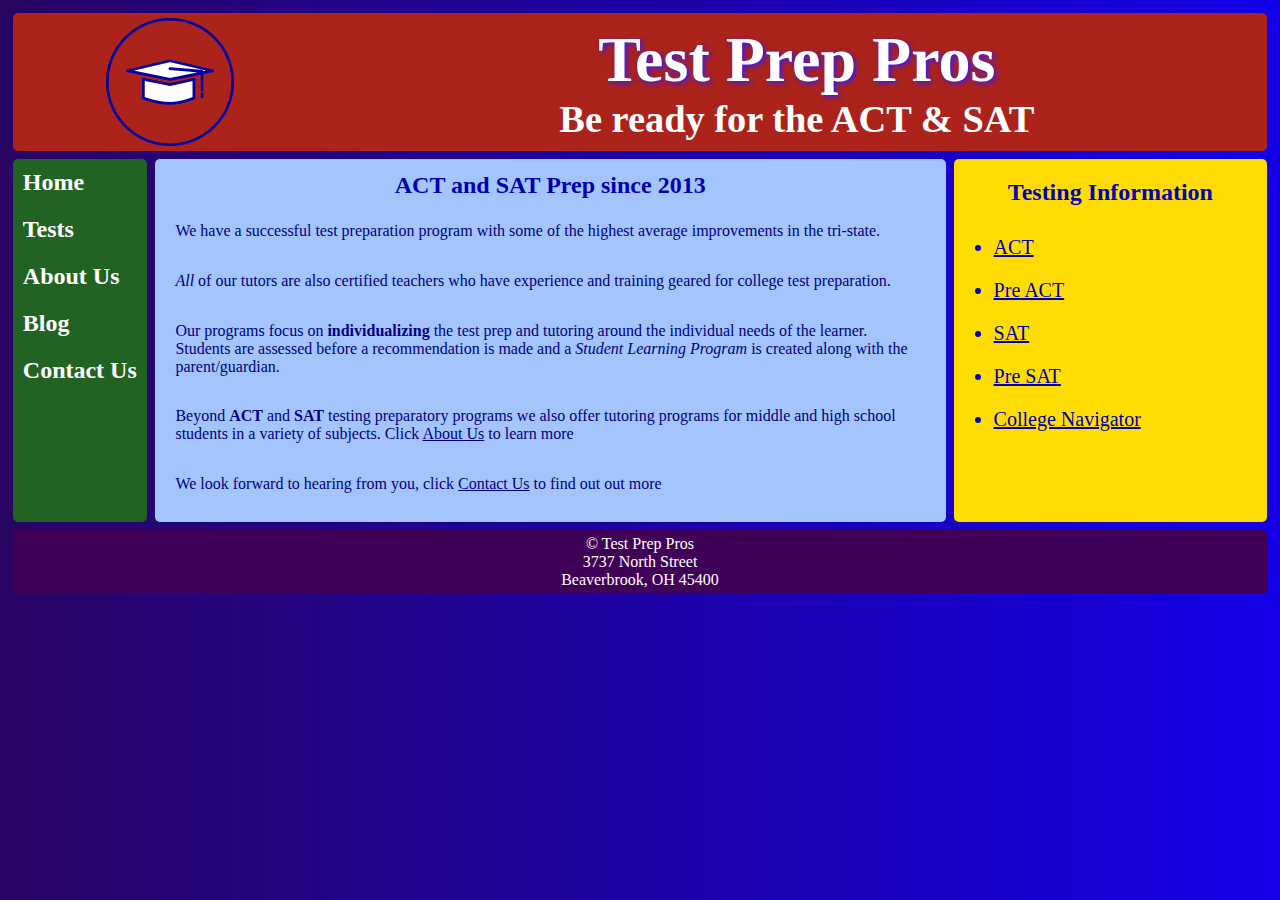
<file: Index.html>
<!DOCTYPE html>
<html lang="en">
  <head>
    <title>Test Prep Pros</title>
    <meta charset="utf-8">
    <link rel="stylesheet" type="text/css" href="style.css">
    <script src="https://ajax.googleapis.com/ajax/libs/jquery/3.5.1/jquery.min.js"></script>
<script src="code.js"></script>
<meta name="viewport" content="width=device-width,initial-scale=1">
<link rel="icon" href="favicon.ico">
</head>
 <body>
  <div class="container2">
     <header class="headerwrapper">
        <img class="headerpic" src="logo.png" alt="website logo">
        <div class="headertext">
          <h1>Test Prep Pros</h1>
          <h3>Be ready for the ACT & SAT</h3>
        </div>
      </header>
    <nav id="flex-nav">
       <a href="#" class="toggleNav">&#9776; Menu</a> <!--This will only be visible less than 480px wide-->
        <ul>
        <li><a href="index.html">Home</a></li>
        <li><a href="tests.html">Tests</a></li>
        <li><a href="about.html">About Us</a></li>
        <li><a href="blog.html">Blog</a></li>
        <li><a href="contact.html">Contact Us</a></li>
       </ul>
    </nav>
    <main>
        <h2>ACT and SAT Prep since 2013</h2>
            <p>We have a successful test preparation program with some of the highest average improvements in the tri-state.</p>
            <p><em>All</em> of our tutors are also certified teachers who have experience and training geared for college test preparation.</p>
            <p>Our programs focus on <strong>individualizing</strong> the test prep and tutoring around the individual needs of the learner. Students are assessed before a recommendation is made and a <i>Student Learning Program</i> is created along with the parent/guardian.</p>
            <p>Beyond <b>ACT</b> and <b>SAT</b> testing preparatory programs we also offer tutoring programs for middle and high school students in a variety of subjects. Click <a href="about.html">About Us</a> to learn more</P>
            <p>We look forward to hearing from you, click <a href="contact.html">Contact Us</a> to find out out more</p>
    </main>
    <aside>
        
        <h2>Testing Information</h2>
            <ul>
                <li><a href="http://www.act.org/">ACT</a></li>
                <li><a href="http://www.act.org/content/act/en/products-and-services/preact/preact-classroom/resources.html">Pre ACT</a></li>
                <li><a href="https://collegereadiness.collegeboard.org/sat">SAT</a></li>
                <li><a href="https://collegereadiness.collegeboard.org/psat-nmsqt-psat-10">Pre SAT</a></li>
                <li><a href="https://nces.ed.gov/collegenavigator/">College Navigator</a></li>
            </ul>
     
    </aside>
    <footer>
        <p>&copy; Test Prep Pros</p>
        <p>3737 North Street</p>
        <p>Beaverbrook, OH 45400 </p>
    </footer>
  </div>
</body>
</html>
</file>
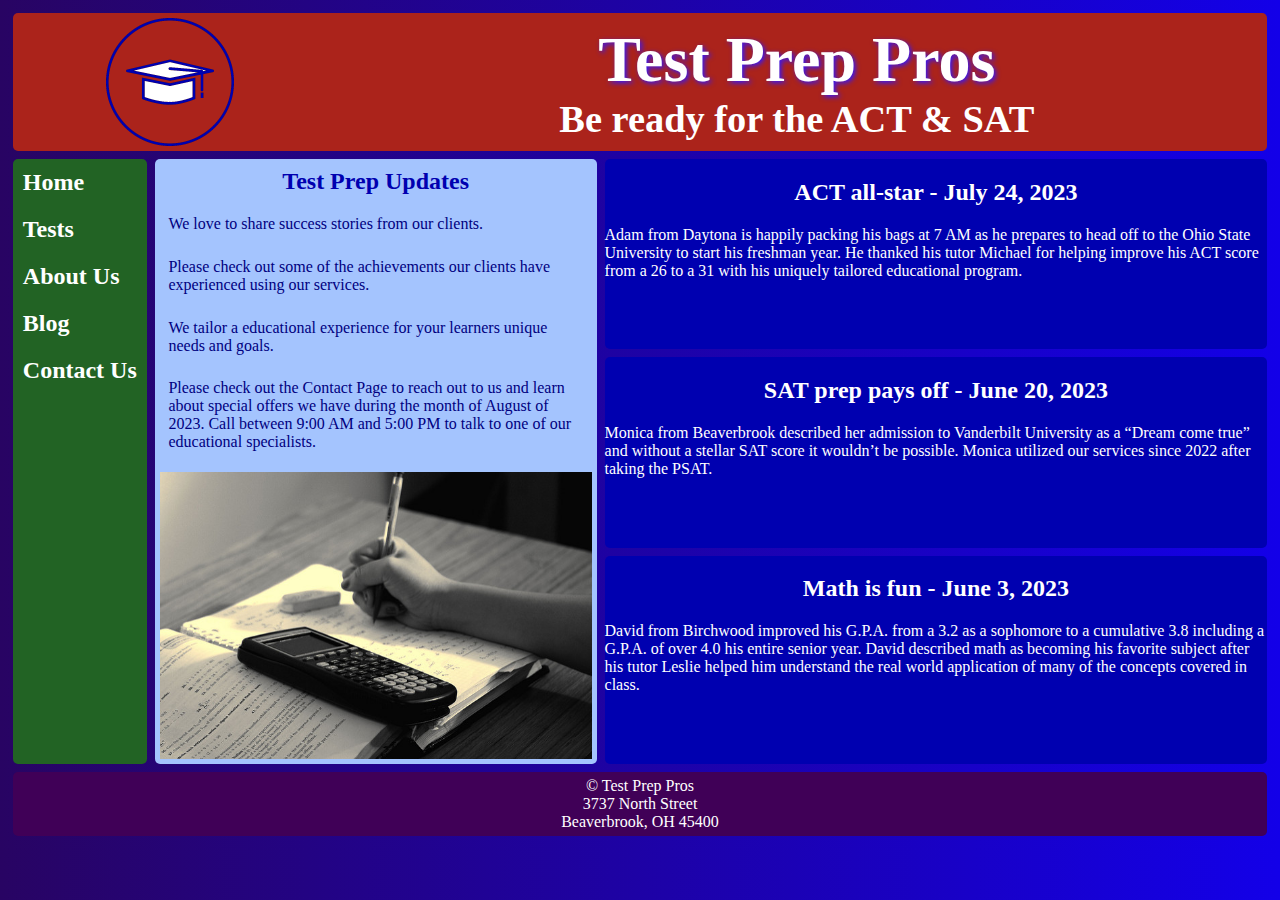
<file: blog.html>
<!DOCTYPE html>
<html lang="en">
  <head>
    <title>Test Prep Pros</title>
    <meta charset="utf-8">
    <link rel="stylesheet" type="text/css" href="style.css">
    <script src="https://ajax.googleapis.com/ajax/libs/jquery/3.5.1/jquery.min.js"></script>
<script src="code.js"></script>
<meta name="viewport" content="width=device-width,initial-scale=1">
<link rel="icon" href="favicon.ico">
</head>
 <body>
  <div class="container3">
      <header class="headerwrapper">
        <img class="headerpic" src="logo.png" alt="website logo">
        <div class="headertext">
          <h1>Test Prep Pros</h1>
          <h3>Be ready for the ACT & SAT</h3>
        </div>
      </header>
     <nav id="flex-nav">
<a href="#" class="toggleNav">&#9776; Menu</a> <!--This will only be visible less than 480px wide-->
        <ul>
        <li><a href="index.html">Home</a></li>
        <li><a href="tests.html">Tests</a></li>
        <li><a href="about.html">About Us</a></li>
        <li><a href="blog.html">Blog</a></li>
        <li><a href="contact.html">Contact Us</a></li>
       </ul>
    </nav>
    <main>
        <h2>Test Prep Updates</h2>
            <p>We love to share success stories from our clients.</p>
            <p>Please check out some of the achievements our clients have experienced using our services.</p>
            <p>We tailor a educational experience for your learners unique needs and goals.</p>
            <p>Please check out the Contact Page to reach out to us and learn about special offers we have during the month of August of <time datetime="2023">2023</time>. Call between <time datetime="09:00">9:00 AM</time> and <time datetime="17:00">5:00 PM</time> to talk to one of our educational specialists.</p>
            <img src="study.jpg" class="studyjpg" alt="studypic">
    </main>
    <article class="top">
      <h2>ACT all-star - <time datetime="2023-07-24">July 24, 2023</time></h2>
        <p>Adam from Daytona is happily packing his bags at 7 AM as he prepares to head off to the Ohio State University to start his freshman year. He thanked his tutor Michael for helping improve his ACT score from a 26 to a 31 with his uniquely tailored educational program.</p>
    </article>
      <article class="middle">
        <h2>SAT prep pays off - <time datetime="2023-06-20">June 20, 2023</time></h2>
        <p>Monica from Beaverbrook described her admission to Vanderbilt University as a “Dream come true” and without a stellar SAT score it wouldn’t be possible. Monica utilized our services since 2022 after taking the PSAT.</p>
    </article>
      <article class="bottom">
        <h2>Math is fun - <time datetime="2023-06-03">June 3, 2023</time></h2>
        <p>David from Birchwood improved his G.P.A. from a 3.2 as a sophomore to a cumulative 3.8 including a G.P.A. of over 4.0 his entire senior year. David described math as becoming his favorite subject after his tutor Leslie helped him understand the real world application of many of the concepts covered in class.</p>
    </article>
    <footer>
        <p>&copy; Test Prep Pros</p>
        <p>3737 North Street</p>
        <p>Beaverbrook, OH 45400 </p>
    </footer>
  </div>
</body>
</html>
</file>
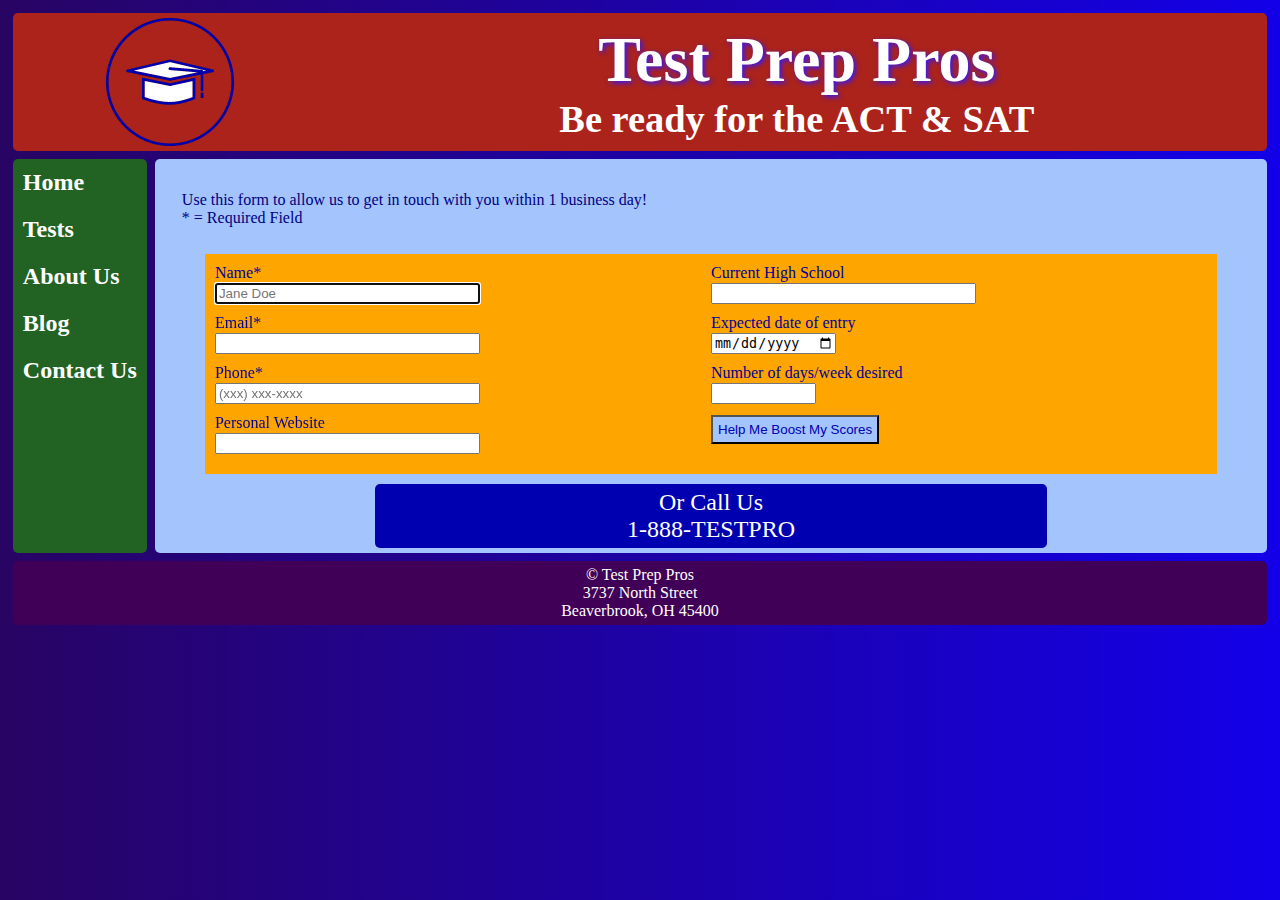
<file: contact.html>
<!DOCTYPE html>
<html lang="en">
  <head>
    <title>Test Prep Pros</title>
    <meta charset="utf-8">
    <link rel="stylesheet" type="text/css" href="style.css">
    <script src="https://ajax.googleapis.com/ajax/libs/jquery/3.5.1/jquery.min.js"></script>
<script src="code.js"></script>
<meta name="viewport" content="width=device-width,initial-scale=1">
<link rel="icon" href="favicon.ico">
</head>
 <body>
  <div class="container1">
      <header class="headerwrapper">
        <img class="headerpic" src="logo.png" alt="website logo">
        <div class="headertext">
          <h1>Test Prep Pros</h1>
          <h3>Be ready for the ACT & SAT</h3>
        </div>
      </header>
     <nav id="flex-nav">
<a href="#" class="toggleNav">&#9776; Menu</a> <!--This will only be visible less than 480px wide-->
        <ul>
        <li><a href="index.html">Home</a></li>
        <li><a href="tests.html">Tests</a></li>
        <li><a href="about.html">About Us</a></li>
        <li><a href="blog.html">Blog</a></li>
        <li><a href="contact.html">Contact Us</a></li>
       </ul>
    </nav>
    <main>
      <p>Use this form to allow us to get in touch with you within 1 business day!<br>* = Required Field</p>
      <form class="nestedgrid2" action="https://formspree.io/f/mzbqgzbe"
  method="POST">
       <div class="text">Name*<br><input type="text" size="30" placeholder="Jane Doe" autofocus required name="fullname" aria-label="Name"><br>
       Email*<br><input type="email" size="30" required name="email" aria-label="Email"><br>
       Phone*<br><input type="tel" size="30" placeholder="(xxx) xxx-xxxx" required name="phone" aria-label="Phone"><br>
       Personal Website<br><input type="url" size="30" name="website" aria-label="Website"><br>
       </div>
       <div class="text2">
       Current High School<br><input type="text" size="30" list="school" aria-label="School"><br>
       <datalist id="school">
       <option value="Beaverbrook">
       <option value="Birchwood">
       <option value="Daytona">
       <option value="Middlesville">
       <option value="Hainesville">
       <option value="other">
       </datalist>
       Expected date of entry<br><input type="date" size="30" name="date" aria-label="Date"><br>
       Number of days/week desired<br><input type="tel" size="10" name="days" aria-label="Days"><br>
       <input type="submit" value="Help Me Boost My Scores" class="button">
       </div>
      </form>
      <div class="call">
        <p>Or Call Us<br>1-888-TESTPRO</p>
      </div>
    </main>
    <footer>
        <p>&copy; Test Prep Pros</p>
        <p>3737 North Street</p>
        <p>Beaverbrook, OH 45400 </p>
    </footer>
  </div>
</body>
</html>
</file>
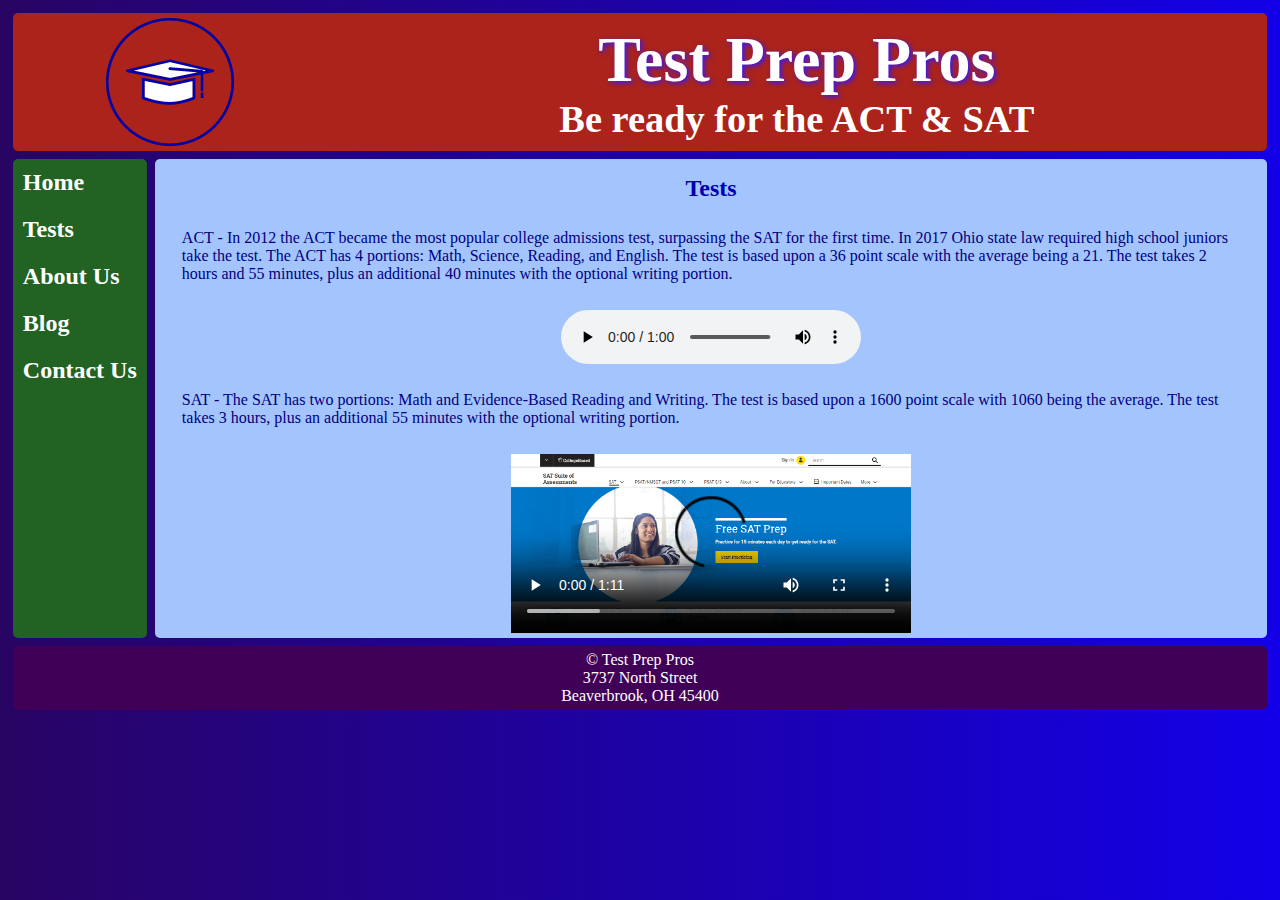
<file: tests.html>
<!DOCTYPE html>
<html lang="en">
  <head>
    <title>Test Prep Pros</title>
    <meta charset="utf-8">
    <link rel="stylesheet" type="text/css" href="style.css">
    <script src="https://ajax.googleapis.com/ajax/libs/jquery/3.5.1/jquery.min.js"></script>
<script src="code.js"></script>
<meta name="viewport" content="width=device-width,initial-scale=1">
<link rel="icon" href="favicon.ico">
</head>
 <body>
  <div class="container1">
      <header class="headerwrapper">
        <img class="headerpic" src="logo.png" alt="website logo">
        <div class="headertext">
          <h1>Test Prep Pros</h1>
          <h3>Be ready for the ACT & SAT</h3>
        </div>
      </header>
     <nav id="flex-nav">
<a href="#" class="toggleNav">&#9776; Menu</a> <!--This will only be visible less than 480px wide-->
        <ul>
        <li><a href="index.html">Home</a></li>
        <li><a href="tests.html">Tests</a></li>
        <li><a href="about.html">About Us</a></li>
        <li><a href="blog.html">Blog</a></li>
        <li><a href="contact.html">Contact Us</a></li>
       </ul>
    </nav>
    <main>
      <h2>Tests</h2>
      <p>ACT - In 2012 the ACT became the most popular college admissions test, surpassing the SAT for the first time. In 2017 Ohio state law required high school juniors take the test. The ACT has 4 portions: Math, Science, Reading, and English. The test is based upon a 36 point scale with the average being a 21. The test takes 2 hours and 55 minutes, plus an additional 40 minutes with the optional writing portion.</p>
      <div class="audio">
      <audio controls preload="metadata">
  <source src="ACTAudio.mp3" type="audio/mp3">
  <p>Your browser doesn't support HTML5 audio. Here is a <a href="ACTAudio.mp3">link to the audio</a> instead.</p>
</audio>
      </div>
  <p>SAT - The SAT has two portions: Math and Evidence-Based Reading and Writing. The test is based upon a 1600 point scale with 1060 being the average. The test takes 3 hours, plus an additional 55 minutes with the optional writing portion.</p>
  <div class="video">
  <video class="video" controls width="400" height="400" poster="SAT.png"  preload="metadata">
  <source src="SATVideo.mp4" type="video/mp4">
  <p>Your browser doesn't support HTML5 video. Here is a <a href="SATVideo.mp4">link to the video</a> instead.</p>
</video>
  </div>
    </main>
    <footer>
        <p>&copy; Test Prep Pros</p>
        <p>3737 North Street</p>
        <p>Beaverbrook, OH 45400 </p>
    </footer>
  </div>
</body>
</html>
</file>
<file: style.css>
/*Starting code for Project 3- Index w/ Media Queries*/

img {
  max-width:100%;
}

body {
  font-family: Verdana;
  background: linear-gradient(to right, #280463, #1300e8);
  margin:0;
  padding:0;
}

header, nav, main, footer, aside, article, fig2{
   border-radius:5px;
}

header {
    grid-area:header;
    background:#ab231b;
    text-align:center;
}

header h1 {
     font-size:5vw;
     color:#ffffff;
     font-family:Impact;
     text-shadow: 2px 2px 5px #3217ff;
     margin: 0;
     animation: words 4s;
}

header h3 {
    font-size:3vw;
    color:#ffffff;
    margin:0;
    animation: words 4.5s;

}
nav {
    grid-area:nav;
    background:#226324;
    }

nav li {
    padding:10px 10px;
    list-style-type:none;
    font-size:1.5em;
    font-weight:bold;
}

nav a {
    text-decoration:none;
    color:#ffffff;
}
nav a:hover {
    text-shadow: 2px 2px 5px #3217ff;
}

main {
    grid-area:main;
    background:#A4C4FE;
    color:#0000B0;
    padding:5px;
    }

main h2 {
    text-align:center;
    margin:1%;
}

main p {
    color:#000080;
    padding:1% 2%;
    font-size:1em;
}

main a {
 color:navy;
}

footer {
    grid-area:footer;
    background:#400057;
    padding:5px;
    text-align:center;
    }

footer p {
     font-size:1em;
     color:#ffffff;
     margin:0;
}

aside{
  background-color:#ffdd03;
}
     
aside li{
  color:#0000b0;
  font-size:1.25em;
  padding:10px 0;
}

aside a{
  color:#0000b0
}

aside h2{
  color:#0000b0;
  text-align:center;
}
article {
  background-color:#0000b0;
}
article h2 {
  color:#FFFFFF;
  text-align:center;
}
article p {
  color:#FFFFFF
}
.top {
  grid-area:top;
}

.middle{
  grid-area:middle;
}
.bottom{
  grid-area:bottom;
}
.studyjpg{
  margin:auto;
  display:grid;
}

.headerpic{
  grid-area:headerpic;
  padding:5px;
  height:10vmax;
  animation: logo 4s;
}

.headertext{
  grid-area:headertext;
  text-align:center;
}

.headerwrapper{
  display:grid;
  justify-items:center;
  align-items:center;
  grid-template-columns:25% auto;
  grid-template-areas:
  "headerpic headertext";
}

figure{
  margin:0;
  text-align:center;
  
}

figcaption{
  padding:5px;
  color:#0000b0;
  font-weight:bold;
}

figure img{
  margin-top:16px;
  max-width:20em;
  border:2px solid #0000b0;
  transition: all .5s ease-in-out;
}

figure img:hover {
  transform: scale(1.1);
}


.fig2 {
  grid-area:fig2;
  background-color:#ffffff;
  border-radius:5px;
}

.fig1 {
  grid-area:fig1;
}

section{
  grid-area:section;
}

audio {
 max-width: 100%;
}
video {
  max-width:  100%;
  height:auto;
}

.video, .audio {
    margin:0;
    display: grid;  /*This needs to be set or it won't center*/
    justify-content:space-around;
}

form {
    background-color:#FFA500;
    width:90%;
    margin:auto;
    color:white;
    padding:10px;
}

input {
  margin: 1px 0 10px 0;
}

.button{
  padding:5px;
  background-color:#a4c4fe;
  color:#0000b0;
}

.call {
    border-radius:5px;
    text-align:center;
    background-color:#0000b0;
    width:60%;
    padding: 5px;
    margin:10px auto 0 auto;
}
 .call p{
    color:#ffffff;
    font-size:1.5em;
    padding:0;
    margin:0;
}

.text{
  color:#000099;
}

.text2{
  color:#000099;
}

@keyframes logo {
   0% {
      opacity: 0;
      transform:  translatey(-1em);
   }
   100% {
      opacity: 1;
      transform: translatey(0);
   }
}

@keyframes words {
   0% {
      opacity: 0;
      transform: translateX(1em);
   }
    50% {
      opacity: .5;
      transform: translateY(.1em);
   }
   100% {
      opacity: 1;
      transform: translateX(0);
   }
}

@keyframes FadeAndScale{
  0%{
    opacity:0;
    transform: scale3d(.75,.75,1);
  }
  70%{
    opacity:0;
    transform: scale3d(.75,.75,1);
  }
  100%{
    opacity:1;
    transform: scale3d(1,1,1);
  }
}
  
@media (prefers-reduced-motion: reduce) {
  * {
      animation: none !important;
      transition: none !important;
      }
}

/*---------------------------Mobile Layout----------------------------*/
.container1 { /*for index.html*/
  display: grid;
  grid-template-columns:1fr;
  grid-gap:.5em;
  margin:1%;
  animation:FadeAndScale 1s;
  grid-template-areas:
    "header header"
    "nav nav"
    "main main"
    "footer footer";
    }
    
.container2 { /*for index.html*/
  display: grid;
  grid-template-columns:100%;
  grid-gap:.5em;
  margin:1%;
  animation:FadeAndScale 1s;
  grid-template-areas:
    "header"
    "nav"
    "main"
    "aside"
    "footer";
    }

.container3 { /*for blog.html*/
  display: grid;
  grid-template-columns:100%;
  grid-gap:.5em;
  margin:1%;
  animation:FadeAndScale 1s;
  grid-template-areas:
    "header"
    "nav"
    "main"
    "top"
    "middle"
    "bottom"
    "footer";
}

.container4 {
display:grid;
grid-template-columns:100%;
margin:1%;
grid-gap:.5em;
animation:FadeAndScale 1s;
grid-template-areas:
"header"
"nav"
"main"
"fig2"
"footer";
}

.nestedgrid{
display:grid;
grid-template-columns:100%;
animation:FadeAndScale 1s;
grid-template-areas:
"section"
"fig1";
}

/*This stuff is for the hamburger menu*/
.toggleNav {
    display:grid; /*This is what allows the hamburger icon and "Menu" to display*/
    text-align:center;
    font-size:1.5em;
    font-weight:bold;
    padding:10px;
    }

#flex-nav ul {
    display: none; /*jQuery toggles the nav from to this class to the .open when clicked*/
    text-align:center;
    list-style: none;
    margin: 0;
    padding: 0;
    }
 
#flex-nav ul.open { /*.open is the class that gets toggled when clicked (with help from the jQuery code)*/
    display:grid;
    }
    
#flex-nav li {
    padding-left:10px;
    padding-top:10px;
    }


/*-----------------------Tablet Media Query------------------------*/
@media only screen and (min-width: 480px)  {
.container1 { /*for index.html*/
  grid-template-columns: auto 1fr;
  animation:FadeAndScale 1s;
  grid-template-areas:
    "header header"
    "main main"
    "footer footer";
    }
    
.container2 { /*for index.html*/
  display: grid;
  grid-template-columns:auto 1fr;
  grid-gap:.5em;
  margin:1%;
  animation:FadeAndScale 1s;
  grid-template-areas:
    "header header"
    "nav aside"
    "main main"
    "footer footer";
}

.container3 { /*for blog.html*/
  display: grid;
  grid-template-columns:auto 1fr;
  grid-gap:.5em;
  margin:1%;
  animation:FadeAndScale 1s;
  grid-template-areas:
    "header header"
    "nav main"
    "top top"
    "middle middle"
    "bottom bottom"
    "footer footer";
}

.container4{
display:grid;
grid-template-columns:auto 1fr;
margin:1%;
grid-gap:.5em;
animation:FadeAndScale 1s;
grid-template-areas:
"header header"
"nav main"
"fig2 fig2"
"footer footer";
}

.nestedgrid{
display:grid;
grid-template-columns:100%;
animation:FadeAndScale 1s;
grid-template-areas:
"section"
"fig1";
}

/* Below will change from hamburger menu to side navigation*/
  
.toggleNav {
    display: none; /*Makes the hamburger icon with the word "Menu" to disappear at this screen size*/
  }
  
#flex-nav ul {
    display:grid;
    text-align:left;
  }

#flex-nav li {
    padding-left:10px;
    padding-top:10px;
  }

}

/*-----------------------Desktop Media Query------------------------*/
@media only screen and (min-width: 960px)  {

.container1 { /*for index.html*/
  grid-template-columns:auto 1fr;
  animation:FadeAndScale 1s;
  grid-template-areas:
    "header header"
    "nav main"
    "footer footer";
    }

.container2 { /*for index.html*/
  display: grid;
  grid-template-columns:auto 1fr 25%;
  grid-gap:.5em;
  margin:1%;
  animation:FadeAndScale 1s;
  grid-template-areas:
    "header header header"
    "nav main aside"
    "footer footer footer";
    }
    
.container3 { /*for blog.html*/
  display: grid;
  grid-template-columns:auto 1fr 1.5fr;
  grid-gap:.5em;
  margin:1%;
  animation:FadeAndScale 1s;
  grid-template-areas:
    "header header header"
    "nav main top"
    "nav main middle"
    "nav main bottom"
    "footer footer footer";
}

.container4 {
display:grid;
grid-template-columns:auto 1fr;
margin:1%;
grid-gap:.5em;
animation:FadeAndScale 1s;
grid-template-areas:
"header header"
"nav main"
"fig2 fig2"
"footer footer";
}

.nestedgrid{
display:grid;
grid-template-columns:1.5fr 1fr;
animation:FadeAndScale 1s;
grid-template-areas:
"section fig1";
  }
  
.nestedgrid2{
display:grid;
grid-template-columns:1fr 1fr;
animation:FadeAndScale 1s;
grid-template-areas:
".div1 .div2";
  }
}
</file>
